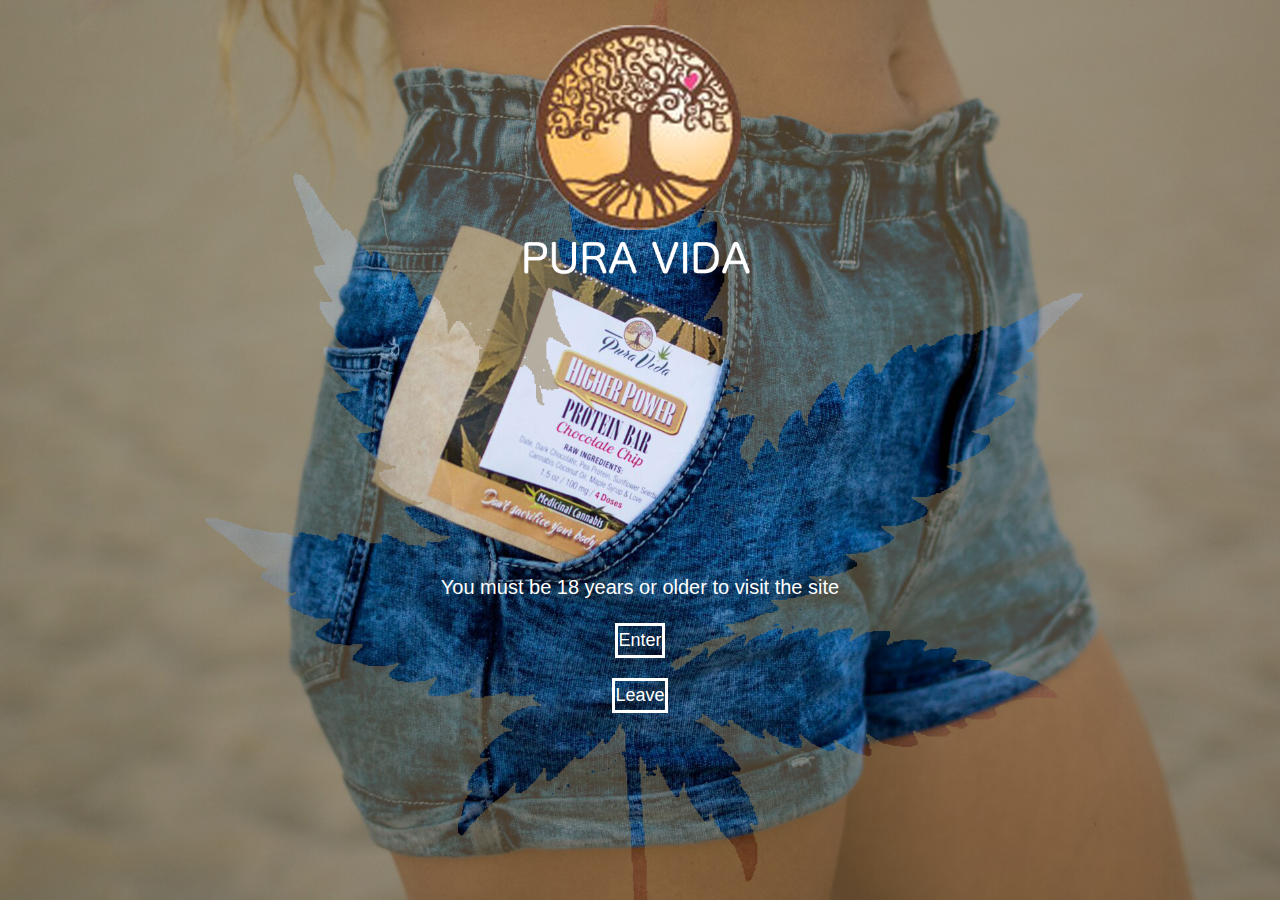
<file: puravida_cover/index.html>
<!DOCTYPE html>
<html lang="en">
  <head>
    <meta charset="UTF-8" content="content">
    <meta name="viewpor" content="width=device-width, initial-scale=1.0">
    <meta http-equiv="X-UA-Compatible" content="ie=edge">
    <link rel="stylesheet" href="_css/style.css" media="screen" title="no title" charset="utf-8">
    <title>Pura Vida Landing Page Example</title>

  </head>
  <body>
    <header id="showcase">

      <p>
        You must be 18 years or older to visit the site
      </p>
      <a href="#" class="button">Enter</a>
      <a href="#" class="button">Leave</a>
    </header>
  </body>
</html>
</file>
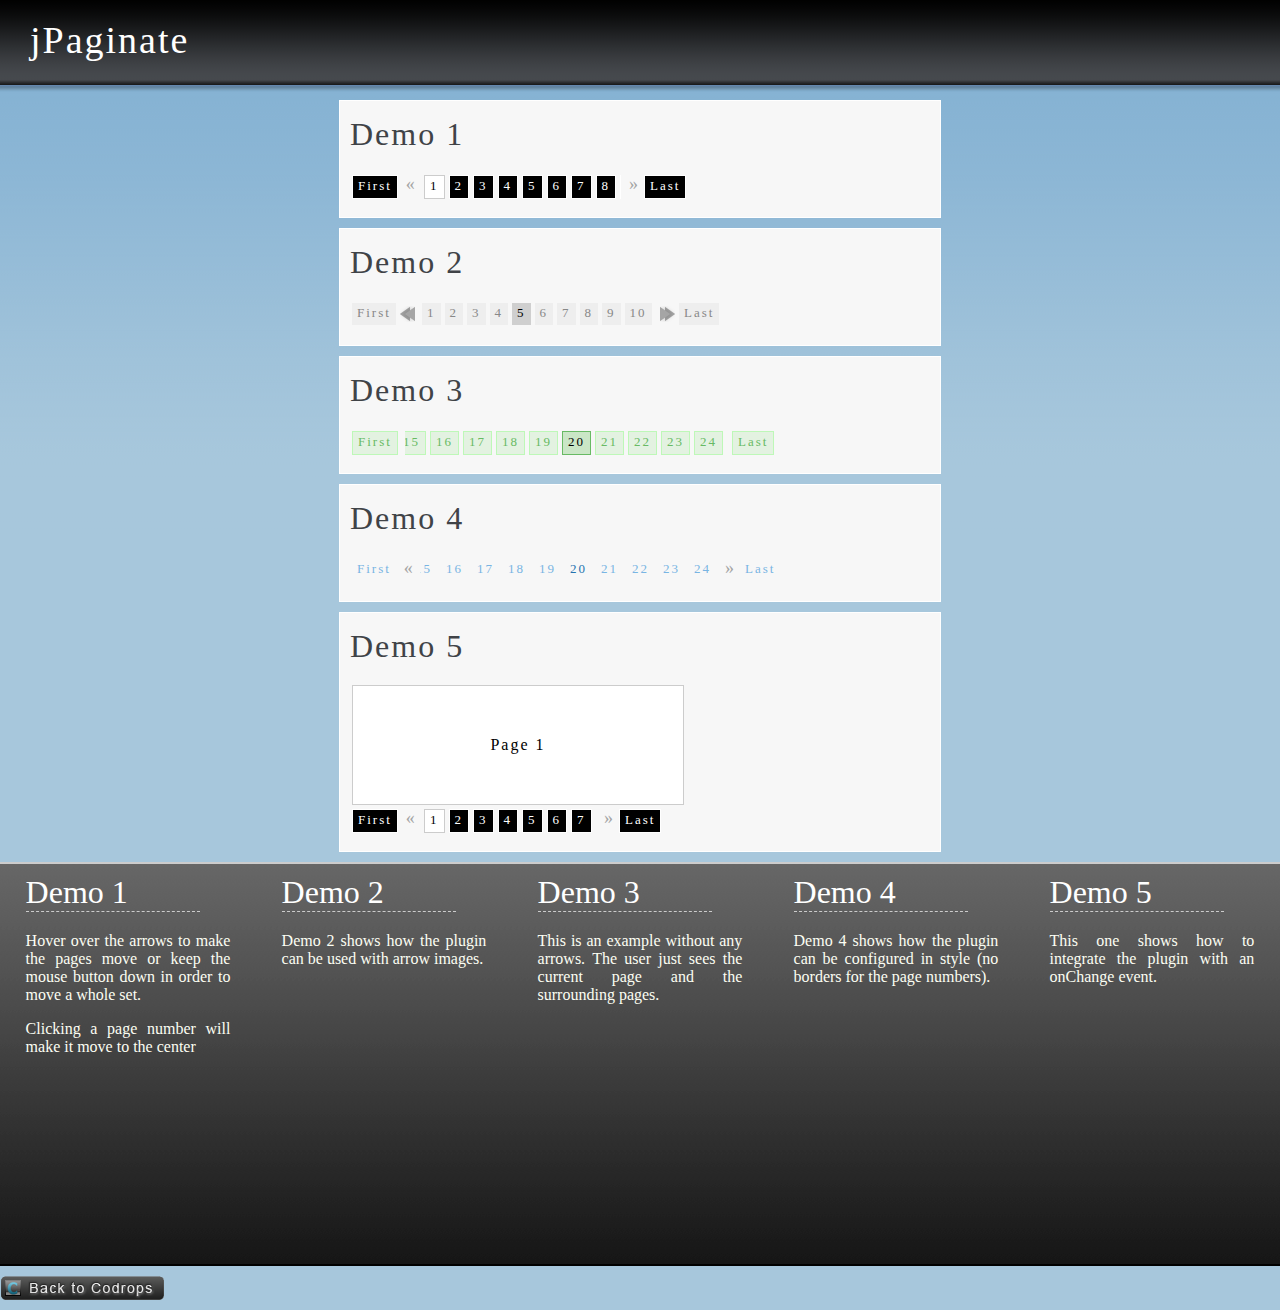
<file: center_of_islamic_studie/jPaginate/jPaginate.html>
<!DOCTYPE html PUBLIC "-//W3C//DTD XHTML 1.0 Strict//EN" "http://www.w3.org/TR/xhtml1/DTD/xhtml1-strict.dtd">
<html>
    <head>
        <title>jQuery Pagination - jPaginate</title>
        <meta http-equiv="Content-Type" content="text/html; charset=UTF-8"/>
        <meta name="description" content="jPaginate - jQuery Pagination Plugin" />
        <meta name="keywords" content="jquery, plugin, pagination, fancy" />
        <link rel="stylesheet" type="text/css" href="css/style.css" media="screen"/>
        <style>
            body{
                background: #a7c7dc url(bg.png) repeat-x top left;
                font-family: verdana;
                padding:0px;
                margin:0px;
                letter-spacing:2px;
            }
            .header{
                position:absolute;
                top:0px;
                left:0px;
                width:100%;
                height:80px;            
            }
            .header h1{
                color:#fff;
                font-size: 38px;
                margin:0px 0px 0px 30px;
                font-weight:100;
                line-height:80px;
                padding:0px;
            }
            .footer{
                width:100%;
                margin:10px 0px 5px 0px;
            }
            a img{
                border:none;
                outline:none;
            }
            .content{
                margin-top:100px;
                padding:0px;
                bottom:0px;
            }
            .about{
                width:100%;
                height:400px;
                background:transparent url(about.png) repeat-x top left;
                border-top:2px solid #ccc;
                border-bottom:2px solid #000;
            }
            .about .text{
                width:16%;
                margin:5px 2% 10px 2%;
                height:380px;
                float:left;
                color:#FCFEF3;
                font-size: 16px;
                text-align:justify;
                letter-spacing:0px;
            }
            .about .text h1{
                border-bottom: 1px dashed #ccc;
                color:#fff;
            }
            .demo{
                width:580px;
                padding:10px;
                margin:10px auto;
                border: 1px solid #fff;
                background-color:#f7f7f7;
            }
            h1{
                color:#404347;
                margin:5px 30px 20px 0px;
                font-weight:100;
            }
			.pagedemo{
				border: 1px solid #CCC;
				width:310px;
				margin:2px;
                padding:50px 10px;
                text-align:center;
				background-color:white;	
			}
        </style>
    </head>
    <body>
        <div class="header">
            <h1>jPaginate</h1>
        </div>
        <div class="content">
            <div class="demo">
                <h1>Demo 1</h1>
                <div id="demo1">                   
                </div>
            </div>
			<div class="demo">
                <h1>Demo 2</h1>
                <div id="demo2">                   
                </div>
            </div>
			<div class="demo">
                <h1>Demo 3</h1>
                <div id="demo3">                   
                </div>
            </div>
			<div class="demo">
                <h1>Demo 4</h1>
                <div id="demo4">                   
                </div>
            </div>
			<div id="paginationdemo" class="demo">
                <h1>Demo 5</h1>
                <div id="p1" class="pagedemo _current" style="">Page 1</div>
				<div id="p2" class="pagedemo" style="display:none;">Page 2</div>
				<div id="p3" class="pagedemo" style="display:none;">Page 3</div>
				<div id="p4" class="pagedemo" style="display:none;">Page 4</div>
				<div id="p5" class="pagedemo" style="display:none;">Page 5</div>
				<div id="p6" class="pagedemo" style="display:none;">Page 6</div>
				<div id="p7" class="pagedemo" style="display:none;">Page 7</div>
				<div id="p8" class="pagedemo" style="display:none;">Page 8</div>
				<div id="p9" class="pagedemo" style="display:none;">Page 9</div>
				<div id="p10" class="pagedemo" style="display:none;">Page 10</div>
				<div id="demo5">                   
                </div>
            </div>
        </div>
            <div class="about">
                <div class="text">
                    <h1>Demo 1</h1>
                    <p>Hover over the arrows to make the pages move or keep the mouse button down in order to move a whole set.</p>   
					<p>Clicking a page number will make it move to the center</p>	
                </div>
                <div class="text">
                    <h1>Demo 2</h1>
                    <p>Demo 2 shows how the plugin can be used with arrow images.</p>                   
                </div>
                <div class="text">
                    <h1>Demo 3</h1>
                    <p>This is an example without any arrows. The user just sees the current page and the surrounding pages.</p>                    
                </div>
                <div class="text">
                    <h1>Demo 4</h1>
                    <p>Demo 4 shows how the plugin can be configured in style (no borders for the page numbers).</p>                    
                </div>
				<div class="text">
                    <h1>Demo 5</h1>
                    <p>This one shows how to integrate the plugin with an onChange event.</p>                    
                </div>
            </div>
        </div>
        <div class="footer"><a href="http://www.tympanus.net/codrops/"><img src="codrops_back.png" alt="Back to Codrops"/></a></div> 
		<script type="text/javascript" src="jquery-1.3.2.js"></script>
		<script src="jquery.paginate.js" type="text/javascript"></script>
		<script type="text/javascript">
		$(function() {
			$("#demo1").paginate({
				count 		: 100,
				start 		: 1,
				display     : 8,
				border					: true,
				border_color			: '#fff',
				text_color  			: '#fff',
				background_color    	: 'black',	
				border_hover_color		: '#ccc',
				text_hover_color  		: '#000',
				background_hover_color	: '#fff', 
				images					: false,
				mouse					: 'press'
			});
			$("#demo2").paginate({
				count 		: 50,
				start 		: 5,
				display     : 10,
				border					: false,
				text_color  			: '#888',
				background_color    	: '#EEE',	
				text_hover_color  		: 'black',
				background_hover_color	: '#CFCFCF'
			});
			$("#demo3").paginate({
				count 		: 50,
				start 		: 20,
				display     : 12,
				border					: true,
				border_color			: '#BEF8B8',
				text_color  			: '#68BA64',
				background_color    	: '#E3F2E1',	
				border_hover_color		: '#68BA64',
				text_hover_color  		: 'black',
				background_hover_color	: '#CAE6C6', 
				rotate      : false,
				images		: false,
				mouse		: 'press'
			});
			$("#demo4").paginate({
				count 		: 50,
				start 		: 20,
				display     : 12,
				border					: false,
				text_color  			: '#79B5E3',
				background_color    	: 'none',	
				text_hover_color  		: '#2573AF',
				background_hover_color	: 'none', 
				images		: false,
				mouse		: 'press'
			});
			$("#demo5").paginate({
				count 		: 10,
				start 		: 1,
				display     : 7,
				border					: true,
				border_color			: '#fff',
				text_color  			: '#fff',
				background_color    	: 'black',	
				border_hover_color		: '#ccc',
				text_hover_color  		: '#000',
				background_hover_color	: '#fff', 
				images					: false,
				mouse					: 'press',
				onChange     			: function(page){
											$('._current','#paginationdemo').removeClass('_current').hide();
											$('#p'+page).addClass('_current').show();
										  }
			});
		});
		</script>
	</body>
</html>
</file>
<file: puravida_cover/_css/style.css>
*{
  margin: 0;
  padding: 0;
}

body {
  margin: 0;
  font-family: Arial, "Helvitica Neue", Helvitica, san-serif;
  font: 17px;
  color: #926239;
  line-height: 1.6;
}

#showcase {
  background-image:url('../_img/cover.png');
  background-size: cover;
  background-position: center;
  height: 100vh;
  display: flex;
  flex-direction: column;
  justify-content: center;
  align-items: center;
  text-transform: center;
  padding: 0,20;

}

#showcase h1{
  font-size: 50px;
  line-height: 1.2;
}

#showcase p{
  padding-top: 30%;
  font-size: 20px;
  color: #fff;
}

#showcase .button{
  font-size: 18px;
  text-decoration: none;
  color: #fff;
  border-color: #green 1px solid;
  border: #fff 3px solid;
  padding:10px, 20px;
  margin-top: 20px;
}
#showcase .button:hover {
  background-color: #926239;
  color: #fff;

}

#section-a {
  padding: 20px;
  background: #926239;
  color: #fff;
  text-align: center;

}
#section-a {
  padding: 20px;
  background: #f4f4f4;
  text-align: center;

}
#section-c {
  display: flex;

}
#section-c div{
  padding: 20px;
}
#section-c .box-1, #section-3 .box-3{
  background: #926239;
  color: #fff;

}
#section-c .box-2{
  background: #f9f9f9;

}
</file>
<file: center_of_islamic_studie/jPaginate/css/style.css>
.pagedemo ul li {
  list-style: none;
  display: inline;
}

/*my code*/

.jPaginate {
  height: 34px;
  position: relative;
  color: #a5a5a5;
  font-size: small;
  width: 100%;
}

.jPaginate a {
  line-height: 15px;
  height: 18px;
  cursor: pointer;
  padding: 2px 5px;
  margin: 2px;
  float: left;
}

.jPag-control-back {
  position: absolute;
  left: 0px;
}

.jPag-control-front {
  position: absolute;
  top: 0px;
}

.jPaginate span {
  cursor: pointer;
}

ul.jPag-pages {
  float: left;
  list-style-type: none;
  margin: 0px 0px 0px 0px;
  padding: 0px;
}

ul.jPag-pages li {
  display: inline;
  float: left;
  padding: 0px;
  margin: 0px;
}

ul.jPag-pages li a {
  float: left;
  padding: 2px 5px;
}

span.jPag-current {
  cursor: default;
  font-weight: normal;
  line-height: 15px;
  height: 18px;
  padding: 2px 5px;
  margin: 2px;
  float: left;
}

ul.jPag-pages li span.jPag-previous,
ul.jPag-pages li span.jPag-next,
span.jPag-sprevious,
span.jPag-snext,
ul.jPag-pages li span.jPag-previous-img,
ul.jPag-pages li span.jPag-next-img,
span.jPag-sprevious-img,
span.jPag-snext-img {
  height: 22px;
  margin: 2px;
  float: left;
  line-height: 18px;
}

ul.jPag-pages li span.jPag-previous,
ul.jPag-pages li span.jPag-previous-img {
  margin: 2px 0px 2px 2px;
  font-size: 12px;
  font-weight: bold;
  width: 10px;
}

ul.jPag-pages li span.jPag-next,
ul.jPag-pages li span.jPag-next-img {
  margin: 2px 2px 2px 0px;
  font-size: 12px;
  font-weight: bold;
  width: 10px;
}

span.jPag-sprevious,
span.jPag-sprevious-img {
  margin: 2px 0px 2px 2px;
  font-size: 18px;
  width: 15px;
  text-align: right;
}

span.jPag-snext,
span.jPag-snext-img {
  margin: 2px 2px 2px 0px;
  font-size: 18px;
  width: 15px;
  text-align: right;
}

ul.jPag-pages li span.jPag-previous-img {
  background: transparent url(../images/previous.png) no-repeat center right;
}

ul.jPag-pages li span.jPag-next-img {
  background: transparent url(../images/next.png) no-repeat center left;
}

span.jPag-sprevious-img {
  background: transparent url(../images/sprevious.png) no-repeat center right;
}

span.jPag-snext-img {
  background: transparent url(../images/snext.png) no-repeat center left;
}
</file>
